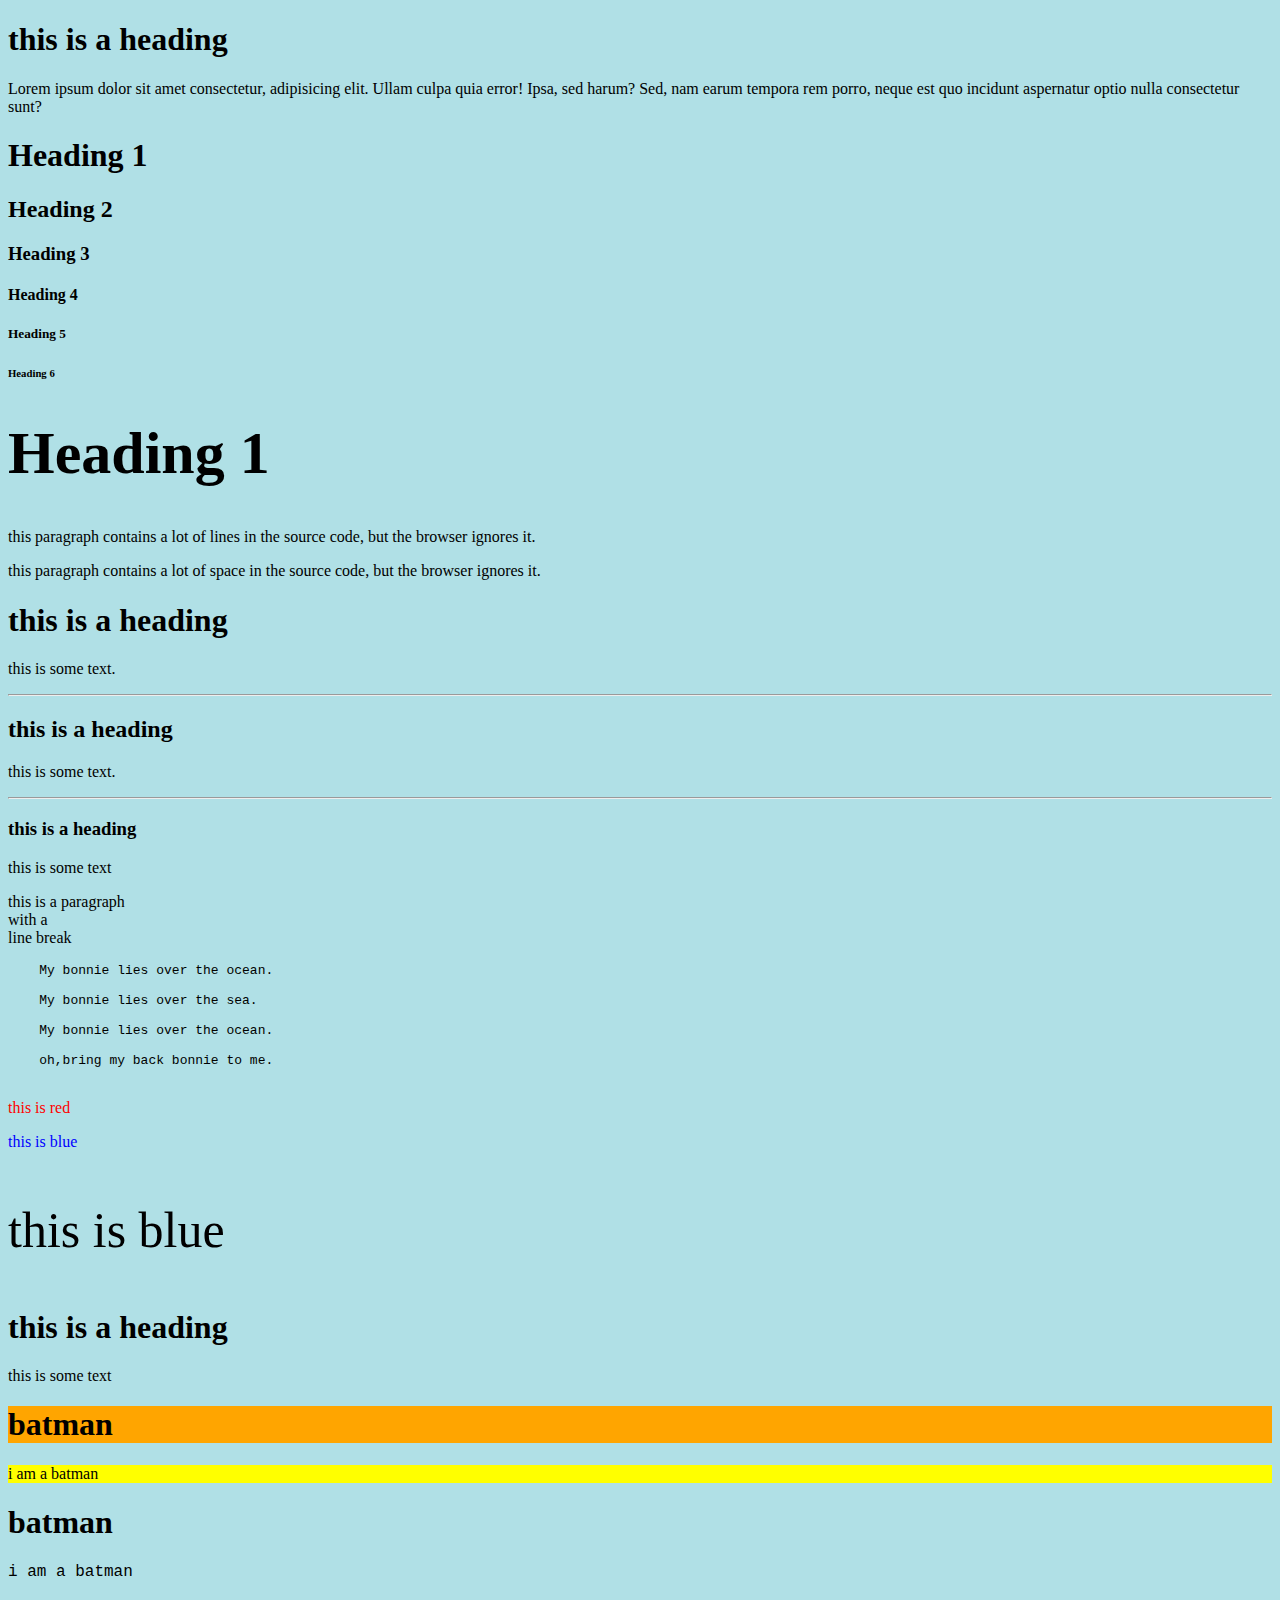
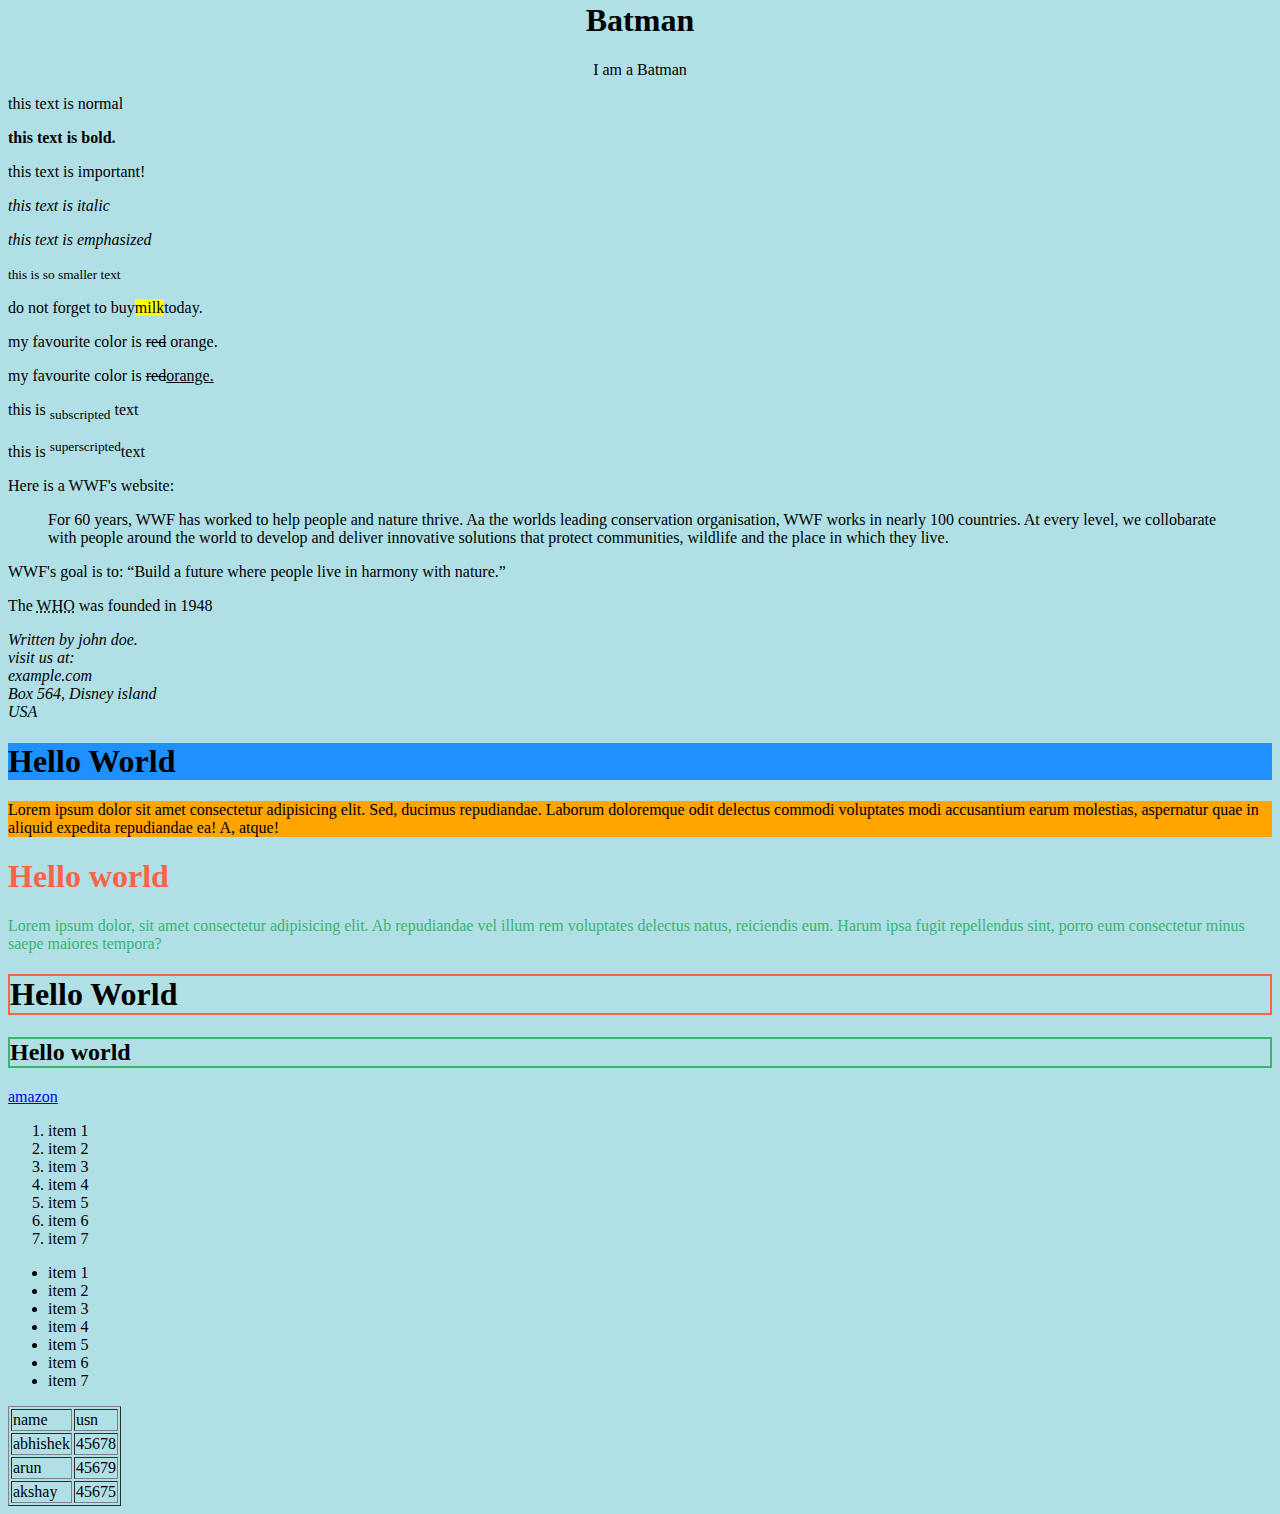
<file: index.html>
<!DOCTYPE html>
<html lang="en">
  <head>
    <meta charset="UTF-8" />
    <meta name="viewport" content="width=device-width, initial-scale=1.0" />
    <title>Document</title>
    <link rel="stylesheet" href="./style.css" />
  </head>
  <body>
    <h1>this is a heading</h1>
    <p>
      Lorem ipsum dolor sit amet consectetur, adipisicing elit. Ullam culpa quia
      error! Ipsa, sed harum? Sed, nam earum tempora rem porro, neque est quo
      incidunt aspernatur optio nulla consectetur sunt?
    </p>

    <h1>Heading 1</h1>
    <h2>Heading 2</h2>
    <h3>Heading 3</h3>
    <h4>Heading 4</h4>
    <h5>Heading 5</h5>
    <h6>Heading 6</h6>
    <h1 style="font-size: 60px">Heading 1</h1>

    <p>
      this paragraph contains a lot of lines in the source code, but the browser
      ignores it.
    </p>

    <p>
      this paragraph contains a lot of space in the source code, but the browser
      ignores it.
    </p>

    <h1>this is a heading</h1>
    <p>this is some text.</p>
    <hr />
    <h2>this is a heading</h2>
    <p>this is some text.</p>
    <hr />
    <h3>this is a heading</h3>
    <p>this is some text</p>

    <!--html break line-->
    <p>
      this is a paragraph <br />
      with a <br />
      line break
    </p>

    <!--htnl <pre> tag-->
    <pre>
    My bonnie lies over the ocean.

    My bonnie lies over the sea.

    My bonnie lies over the ocean.

    oh,bring my back bonnie to me.
   </pre
    >

    <!--html style font color-->
    <p style="color: red">this is red</p>
    <p style="color: blue">this is blue</p>
    <p style="font-size: 50px">this is blue</p>

    <!-- html background color change-->
    <body style="background-color: powderblue">
      <h1>this is a heading</h1>
      <p>this is some text</p>
    </body>

    <h1 style="background-color: orange">batman</h1>
    <p style="background-color: yellow">i am a batman</p>

    <!-- textfont-->
    <h1 style="font-family: veradna">batman</h1>
    <p style="font-family: courier">i am a batman</p>

    <!--text alignment-->
    <h1 style="text-align: center">Batman</h1>
    <p style="text-align: center">I am a Batman</p>

    <p>this text is normal</p>
    <p><b>this text is bold.</b></p>
    <p><stromg>this text is important!</stromg></p>
    <p><i>this text is italic</i></p>
    <p><em>this text is emphasized</em></p>
    <p><small>this is so smaller text</small></p>
    <p>do not forget to buy<mark>milk</mark>today.</p>
    <p>my favourite color is <del>red</del> orange.</p>
    <p>my favourite color is <del>red</del><ins>orange.</ins></p>
    <p>this is <sub>subscripted</sub> text</p>
    <p>this is <sup>superscripted</sup>text</p>

    <!--blockquote for quotations-->
    <p>Here is a WWF's website:</p>

    <blockquote cite="https://www.worldlife.org/who/index.html">
      For 60 years, WWF has worked to help people and nature thrive. Aa the
      worlds leading conservation organisation, WWF works in nearly 100
      countries. At every level, we collobarate with people around the world to
      develop and deliver innovative solutions that protect communities,
      wildlife and the place in which they live.
    </blockquote>

    <!--<q> for short quotations-->
    <p>
      WWF's goal is to:
      <q>Build a future where people live in harmony with nature.</q>
    </p>

    <!---<abbr> for abbrevations-->
    <p>
      The <abbr title="World Health Organisation">WHO</abbr> was founded in 1948
    </p>

    <!---address for contact informations-->
    <address>
      Written by john doe.<br />
      visit us at: <br />
      example.com<br />
      Box 564, Disney island<br />
      USA
    </address>

    <!--Background clor-->
    <h1 style="background-color: dodgerblue">Hello World</h1>
    <p style="background-color: orange">
      Lorem ipsum dolor sit amet consectetur adipisicing elit. Sed, ducimus
      repudiandae. Laborum doloremque odit delectus commodi voluptates modi
      accusantium earum molestias, aspernatur quae in aliquid expedita
      repudiandae ea! A, atque!
    </p>

    <!--Text color-->
    <h1 style="color: tomato">Hello world</h1>
    <p style="color: mediumseagreen">
      Lorem ipsum dolor, sit amet consectetur adipisicing elit. Ab repudiandae
      vel illum rem voluptates delectus natus, reiciendis eum. Harum ipsa fugit
      repellendus sint, porro eum consectetur minus saepe maiores tempora?
    </p>

    <!--Border color-->
    <h1 style="border: 2px solid tomato">Hello World</h1>
    <h2 style="border: 2px solid mediumseagreen">Hello world</h2>

    <a href="https://www.amazon.in/">amazon</a>
    <ol>
      <li>item 1</li>
      <li>item 2</li>
      <li>item 3</li>
      <li>item 4</li>
      <li>item 5</li>
      <li>item 6</li>
      <li>item 7</li>
    </ol>

    <ul>
      <li>item 1</li>
      <li>item 2</li>
      <li>item 3</li>
      <li>item 4</li>
      <li>item 5</li>
      <li>item 6</li>
      <li>item 7</li>
    </ul>

    <table border="1">
      <tr>
        <td>name</td>
        <td>usn</td>
      </tr>
      <tr>
        <td>abhishek</td>
        <td>45678</td>
      </tr>
      <tr>
        <td>arun</td>
        <td>45679</td>
      </tr>
      <tr>
        <td>akshay</td>
        <td>45675</td>
      </tr>
    </table>
  </body>
</html>
</file>
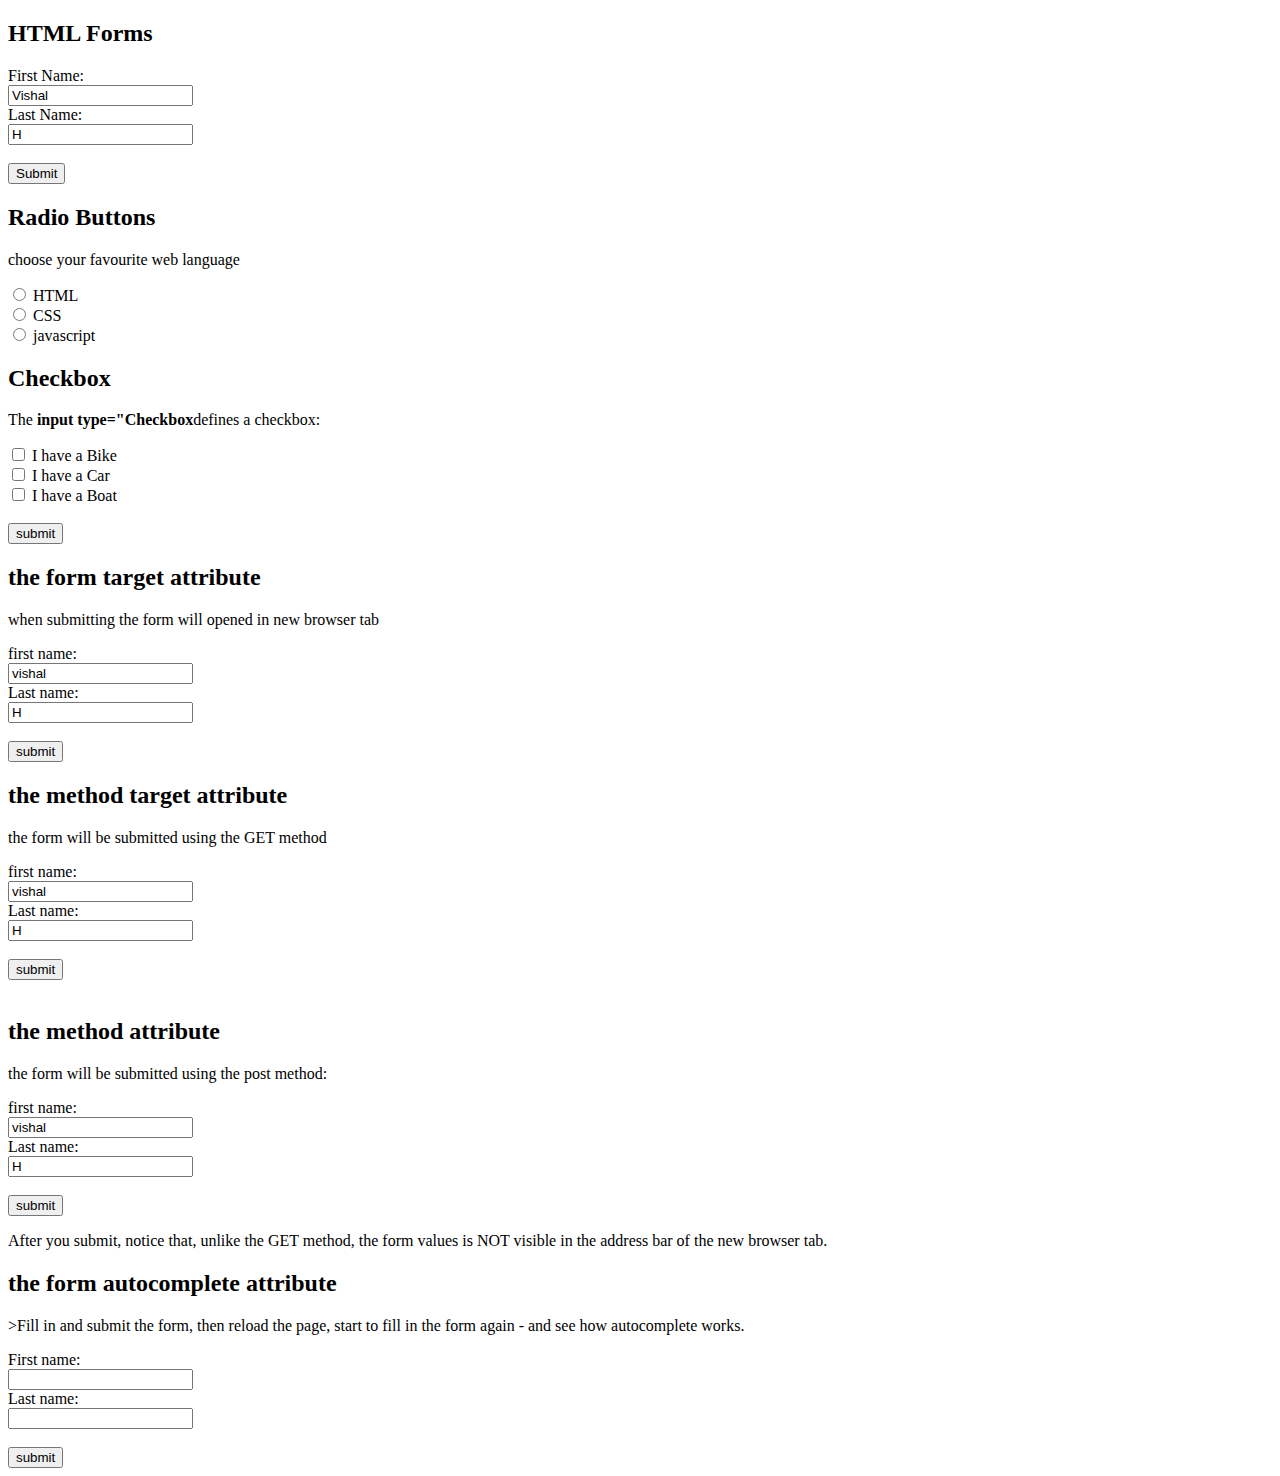
<file: forms.html>
<!DOCTYPE html>
<html lang="en">
<head>
  <meta charset="UTF-8">
  <meta name="viewport" content="width=device-width, initial-scale=1.0">
  <title>Document</title>
</head>
<body>

  <h2>HTML Forms</h2>
  <form action="/action_page.php">
    <label for="fname">First Name:</label><br>
    <input type="text" id="fname" name="fname" value="Vishal"><br>
    <label for="lname">Last Name:</label><br>
    <input type="text" id="lname" name="lname" value="H"><br><br>
    <input type="submit" value="Submit">
    

    <h2>Radio Buttons</h2>
    <p>choose your favourite web language</p>
    <form>
      
      <input type="radio" id="html" name="fav_language" value="HTML">
      <label for="html">HTML</label><br>
      <input type="radio" id="css" name="fav_language" value="CSS">
      <label for="css">CSS</label><br>
      <input type="radio" id="javascipt" name="fav_language" value="Javascipt">
      <label for="javascript">javascript</label><br>
    </form>


    <h2>Checkbox</h2>
    <p>The <strong>input type="Checkbox</strong>defines a checkbox:</p>

    <form action="/action_page.php"></form>
      <input type="checkbox" id="vechicle1" name="vehicle1" value="Bike">
      <label for="vehicle1" >I have a Bike</label><br>
      <input type="checkbox" id="vehicle2" name="vehicle2" value="Car">
      <label for="vehicle2">I have a Car</label><br>
      <input type="checkbox" id="vehicle3" name="vehicle3" value="Boat">
      <label for="vehicle3">I have a Boat</label><br><br>

      <input type="submit" value="submit">
     

      <h2>the form target attribute</h2>
      <p>when submitting the form will opened in new browser tab</p>

      <form action="/action_page,php" target="_blank" >
        <label for="fname">first name:</label><br>
        <input type="text" id="fname" name="fname" value="vishal"><br>
        <label for="lname">Last name:</label><br>
        <input type="lname" id="lname" name="lname" value="H"><br><br>
        <input type="submit" value="submit">
      </form>

      <h2>the method target attribute</h2>
      <p>the form will be submitted using the GET method</p>

      <form action="/action_page,php" target="_blank" method="get">
        <label for="fname">first name:</label><br>
        <input type="text" id="fname" name="fname" value="vishal"><br>
        <label for="lname">Last name:</label><br>
        <input type="lname" id="lname" name="lname" value="H"><br><br>
        <input type="submit" value="submit"><br><br>
      </form>


      <h2>the method attribute</h2>
      <p>the form will be submitted using the post method:</p>


      <form action="/action_page,php" target="_blank" method="post">
        <label for="fname">first name:</label><br>
        <input type="text" id="fname" name="fname" value="vishal"><br>
        <label for="lname">Last name:</label><br>
        <input type="lname" id="lname" name="lname" value="H"><br><br>
        <input type="submit" value="submit">

        <p>After you submit, notice that, unlike the GET method, the form values is NOT visible in the address bar of the new browser tab.</p>


        <h2>the form autocomplete attribute</h2>
        <p>>Fill in and submit the form, then reload the page, start to fill in the form again - and see how autocomplete works.</p>

        <form action="/action_page.php" autocomplete="off">
          <label for="fname">First name:</label><br>
          <input type="text" id="fname" name="fname"><br>
          <label for="lname">Last name:</label><br>
          <input type="text" id="lname" name="lname"><br><br>
          <input type="submit" value="submit">

        </form>
      </form>
</body>
</html>
</file>
<file: style.css>
h1{
  font-size:"500px";
}
</file>
